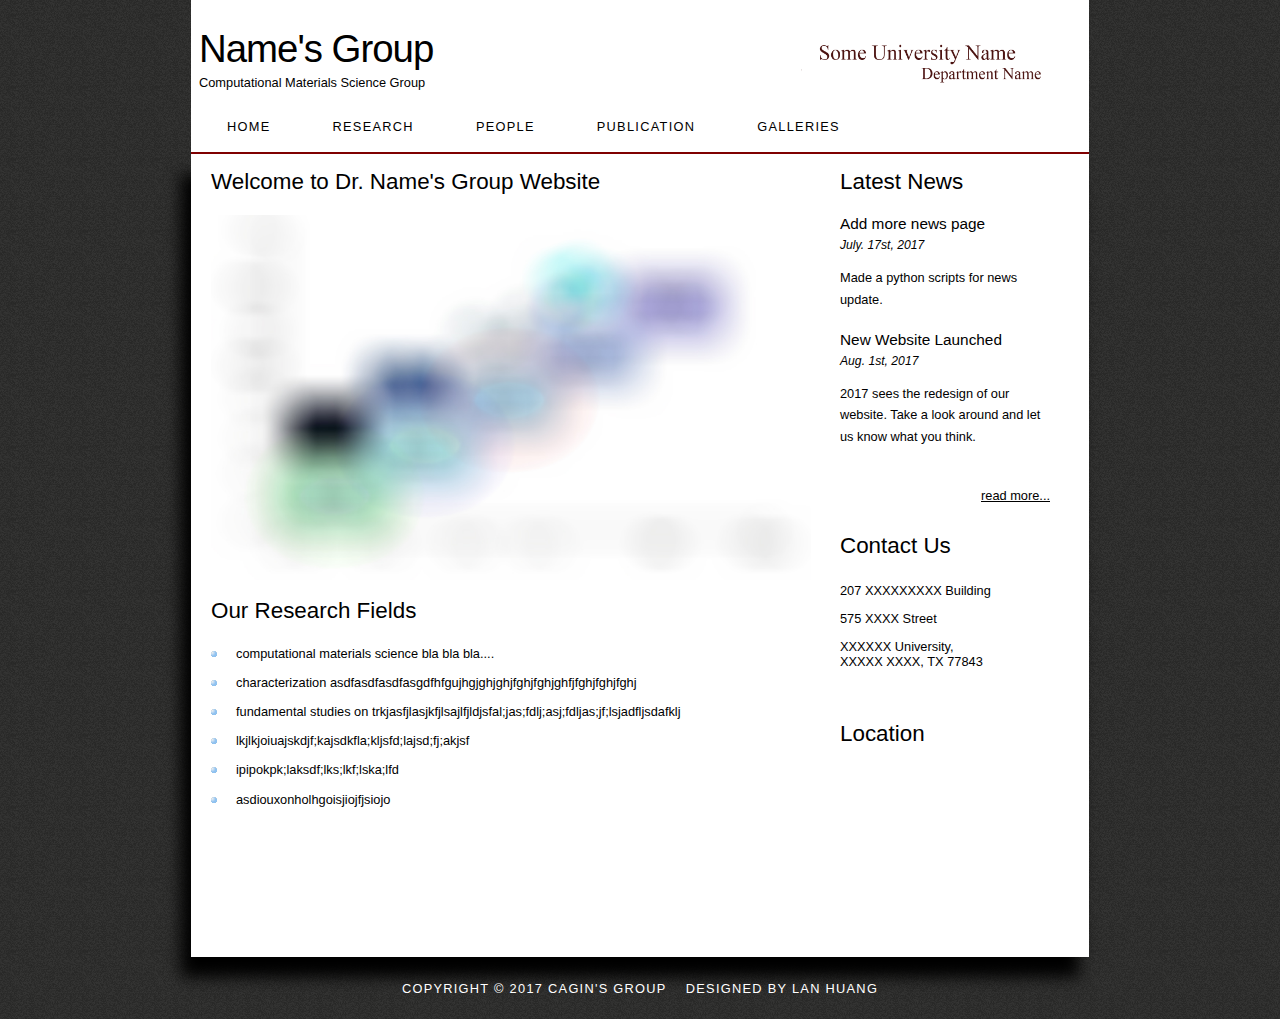
<file: Simple-Research-Group-Web/public_html/index.html>
<!DOCTYPE HTML>
<html>

<head>
  <title>XXX's Group</title>
  <meta name="description" content="Your Description Here" />
  <meta name="keywords" content="Keyw1 , Keyw2" />
  <meta http-equiv="content-type" content="text/html; charset=UTF-8" />
  <link rel="stylesheet" type="text/css" href="style/style.css" title="style" />
  <link rel="icon" href="style/favicon.ico" type="image/x-icon">
  <link rel="shortcut icon" href="style/favicon.ico" type="image/x-icon">
  <script src="style/jquery-3.2.1.min.js"></script>
</head>

<body>
  <div id="main">
    <div id="header">
     <script>$("#header").load("template/header.html");</script>
    </div>
    <div id="site_content">
      <div class="sidebar">
        <h3>Latest News</h3>
        <p id="news">
        <script>$("#news").load("template/latest_news.html");</script>
        </p>
        <a class="right" href="news.html">read more...</a>
        <br><br>
        <h3>Contact Us</h3>
        <ul>
          <li>207 XXXXXXXXX Building</li>
          <li>575 XXXX Street</li>
          <li>XXXXXX University,<br>XXXXX XXXX, TX 77843</li>
        </ul>
        <h3>Location</h3>
        <script src="http://maps.google.com/maps/api/js?sensor=false"></script>
        <div id="mapholder" style="height:150px; width:230px;"></div>
        <script src="style/location.js"></script>
      </div>
      <div id="content">
      	<script>$("#content").load("template/home_content.html");</script>
      </div>
    </div>
    
    <div id="footer">
     <script>$("#footer").load("template/footer.html");</script>
    </div>    
  </div>
</body>
<script>
    $( document ).ready(function() {
    $("#home").addClass( "selected" );
     });
</script>
</html>
</file>
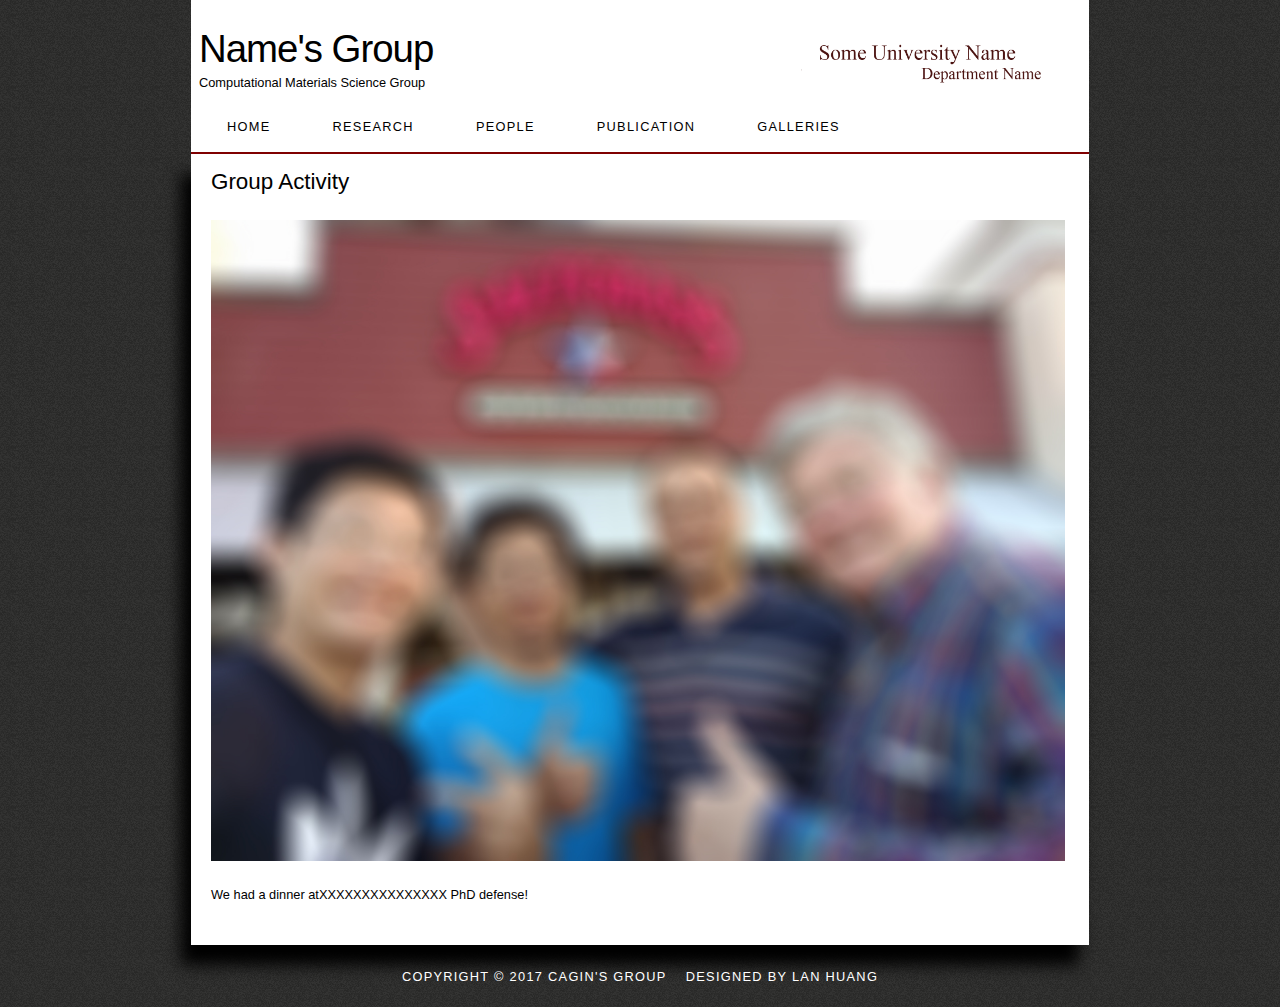
<file: Simple-Research-Group-Web/public_html/galleries.html>
<!DOCTYPE HTML>
<html>

<head>
  <title>XXX's Group</title>
  <meta name="description" content="Your Description Here" />
  <meta name="keywords" content="Keyw1 , Keyw2" />
  <meta http-equiv="content-type" content="text/html; charset=UTF-8" />
  <link rel="stylesheet" type="text/css" href="style/style.css" title="style" />
  <link rel="icon" href="style/favicon.ico" type="image/x-icon">
  <link rel="shortcut icon" href="style/favicon.ico" type="image/x-icon">
  <script src="style/jquery-3.2.1.min.js"></script>
</head>

<body>
  <div id="main">
    <div id="header">
     <script>$("#header").load("template/header.html");</script>
    </div>
    <div id="site_content">
      <div class="sidebar">
      </div>
      <div id="content">
      	 <script>$("#content").load("template/galleries_content.html");</script>
      </div>
    </div>
    <div id="footer">
     <script>$("#footer").load("template/footer.html");</script>
    </div>    
  </div>
</body>
<script>
    $( document ).ready(function() {
    $("#galleries").addClass( "selected" );
     });
</script>
</html>
</file>
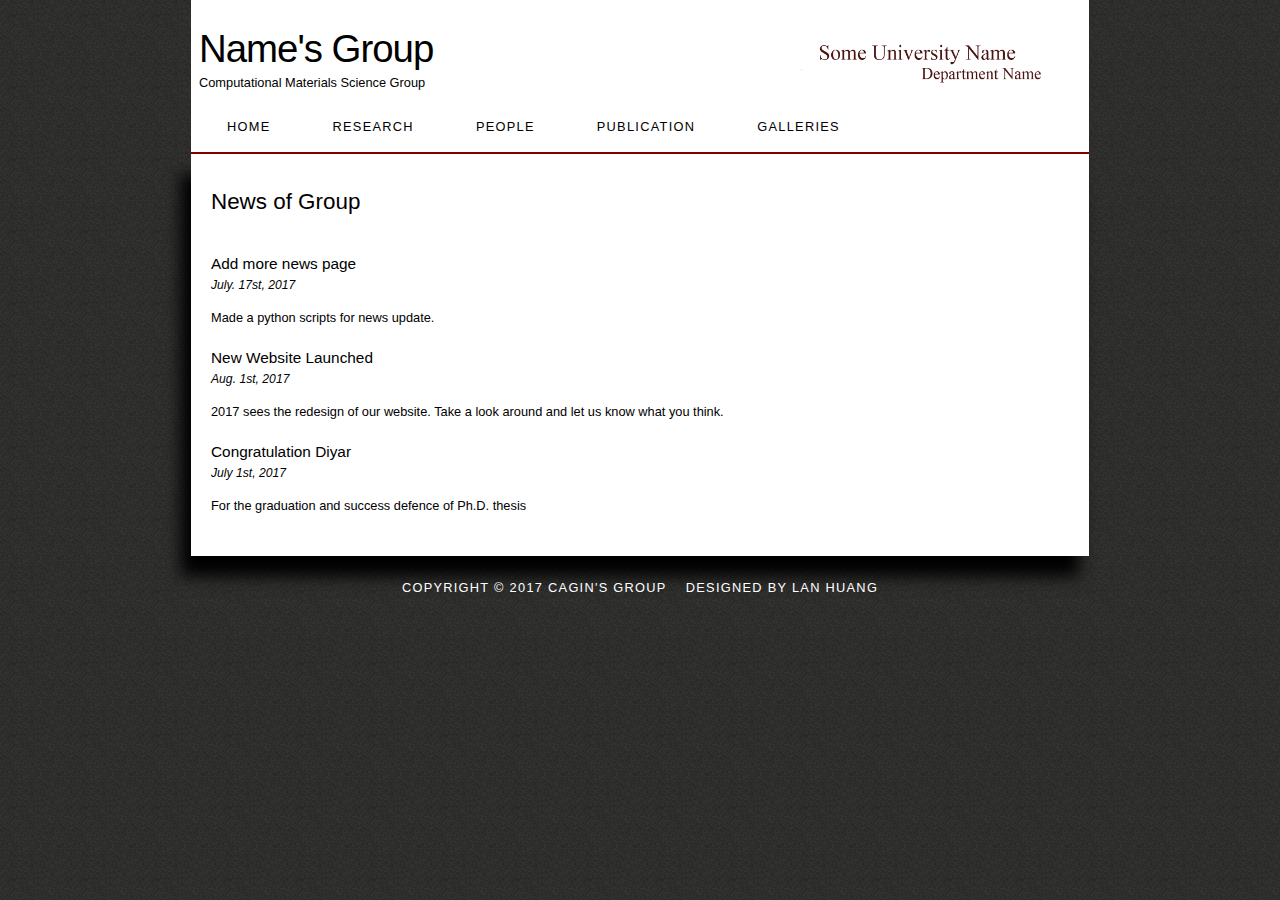
<file: Simple-Research-Group-Web/public_html/news.html>
<!DOCTYPE HTML>
<html>

<head>
  <title>XXX's Group</title>
  <meta name="description" content="Your Description Here" />
  <meta name="keywords" content="Keyw1 , Keyw2" />
  <meta http-equiv="content-type" content="text/html; charset=UTF-8" />
  <link rel="stylesheet" type="text/css" href="style/style.css" title="style" />
  <link rel="icon" href="style/favicon.ico" type="image/x-icon">
  <link rel="shortcut icon" href="style/favicon.ico" type="image/x-icon">
  <script src="style/jquery-3.2.1.min.js"></script>
</head>

<body>
  <div id="main">
    <div id="header">
     <script>$("#header").load("template/header.html");</script>
    </div>
    <div id="site_content">
      <div class="sidebar">
      </div>
      <p><h1>News of Group</h1></p>
      <div id="content">
         <script>$("#content").load("template/all_news.html");</script>
      </div>
    </div>
    <div id="footer">
     <script>$("#footer").load("template/footer.html");</script>
    </div>
  </div>
</body>
</html>
</file>
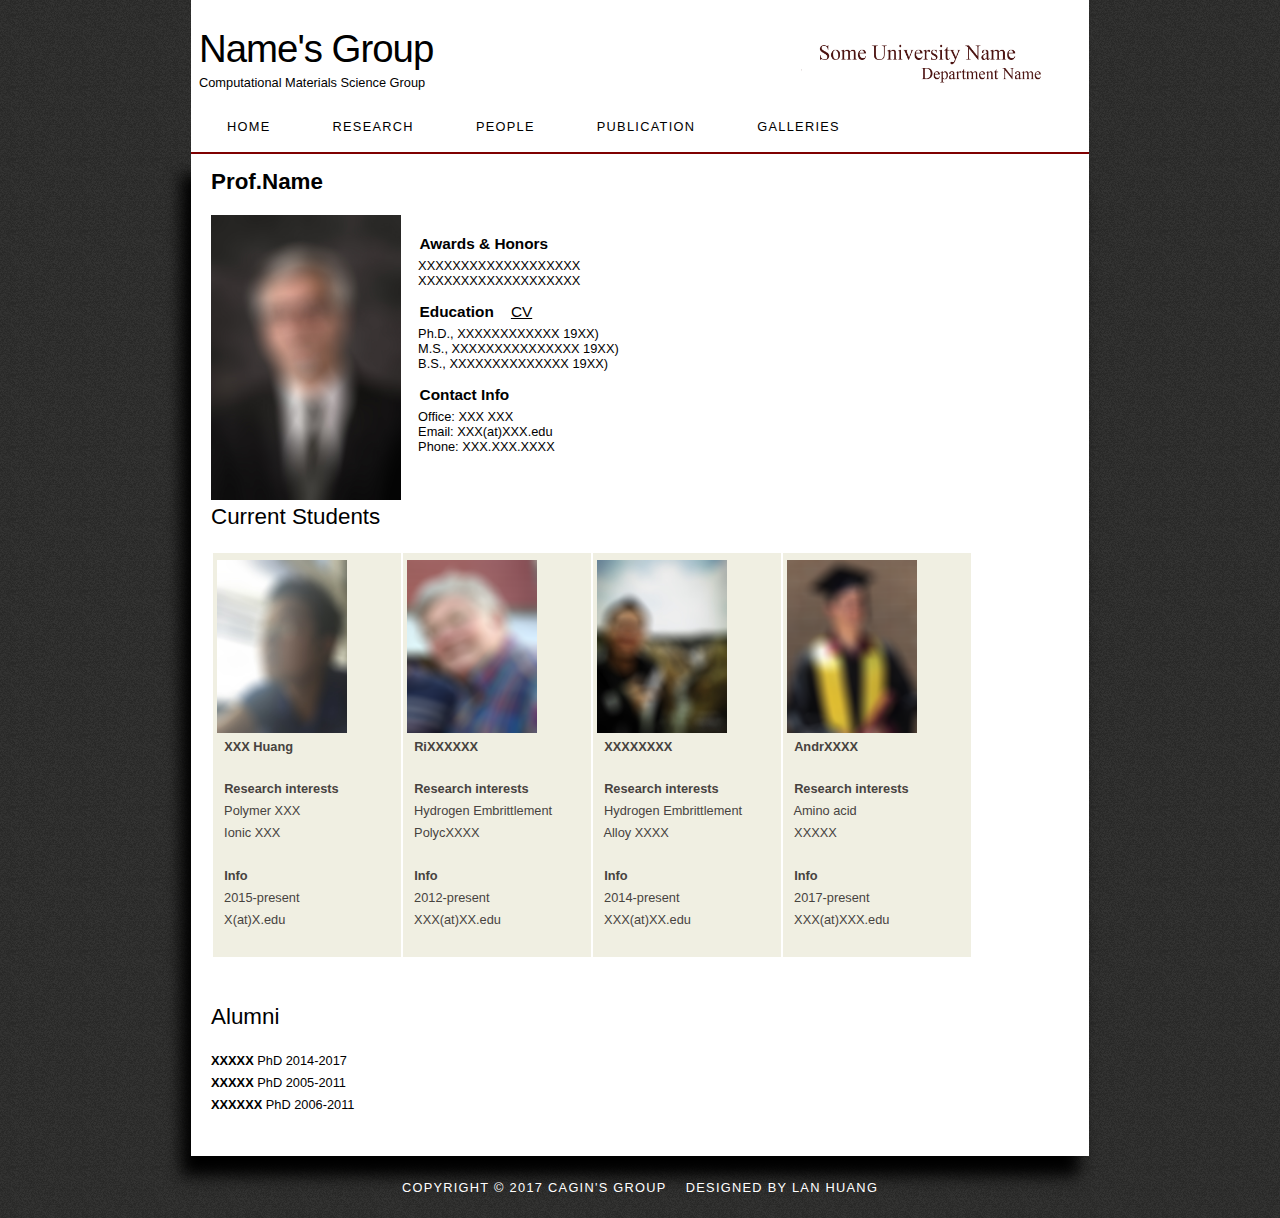
<file: Simple-Research-Group-Web/public_html/people.html>
<!DOCTYPE HTML>
<html>

<head>
  <title>XXX's Group</title>
  <meta name="description" content="Your Description Here" />
  <meta name="keywords" content="Keyw1 , Keyw2" />
  <meta http-equiv="content-type" content="text/html; charset=UTF-8" />
  <link rel="stylesheet" type="text/css" href="style/style.css" title="style" />
  <link rel="icon" href="style/favicon.ico" type="image/x-icon">
  <link rel="shortcut icon" href="style/favicon.ico" type="image/x-icon">
  <script src="style/jquery-3.2.1.min.js"></script>
</head>

<body>
  <div id="main">
    <div id="header">
     <script>$("#header").load("template/header.html");</script>
    </div>
    <div id="site_content">
      
      <div id="mycontent">
      <script>$("#mycontent").load("template/people_content.html");</script>
      </div>
    </div>
    <div id="footer">
     <script>$("#footer").load("template/footer.html");</script>
    </div>
  </div>
</body>
<script>
    $( document ).ready(function() {
    $("#people").addClass( "selected" );
     });
</script>
</html>
</file>
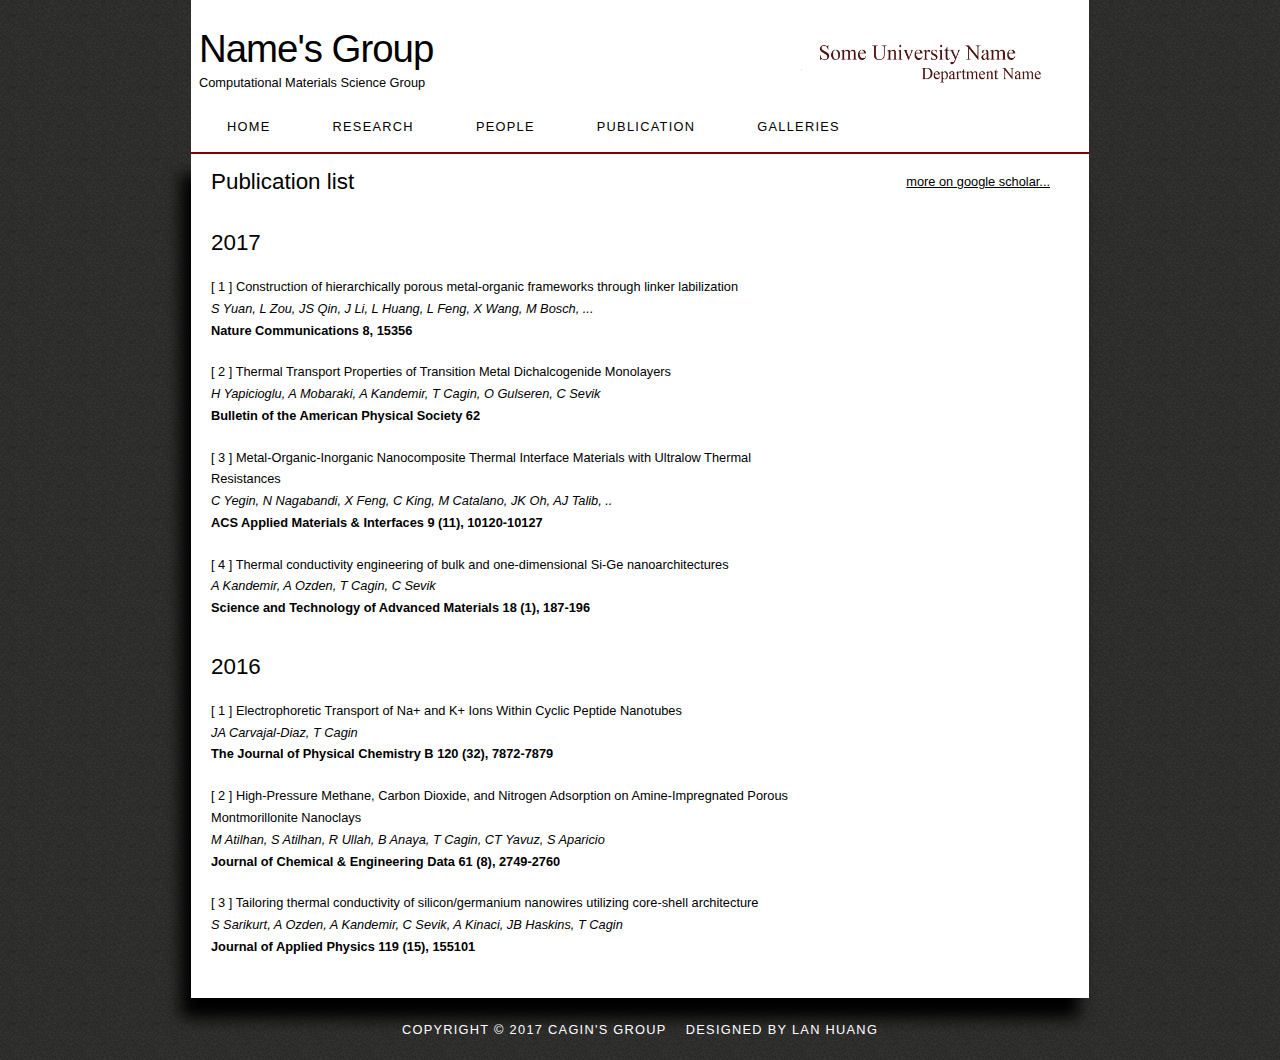
<file: Simple-Research-Group-Web/public_html/publication.html>
<!DOCTYPE HTML>
<html>

<head>
  <title>XXX's Group</title>
  <meta name="description" content="Your Description Here" />
  <meta name="keywords" content="Keyw1 , Keyw2" />
  <meta http-equiv="content-type" content="text/html; charset=UTF-8" />
  <link rel="stylesheet" type="text/css" href="style/style.css" title="style" />
  <link rel="icon" href="style/favicon.ico" type="image/x-icon">
  <link rel="shortcut icon" href="style/favicon.ico" type="image/x-icon">
  <script src="style/jquery-3.2.1.min.js"></script>
</head>

<body>
  <div id="main">
    <div id="header">
     <script>$("#header").load("template/header.html");</script>
    </div>
    <div id="site_content">
      <div class="sidebar">
      	 <span class="center right"><a href="https://scholar.google.com">more on google scholar...</a></span>
      </div>
      <h1>Publication list</h1>
      <div id="content">
         <script>$("#content").load("template/publication_content.html");</script>
      </div>
    </div>
    <div id="footer">
     <script>$("#footer").load("template/footer.html");</script>
    </div>
  </div>
</body>
 <script>
    $( document ).ready(function() {
    $("#publication").addClass( "selected" );
     });
 </script>
</html>
</file>
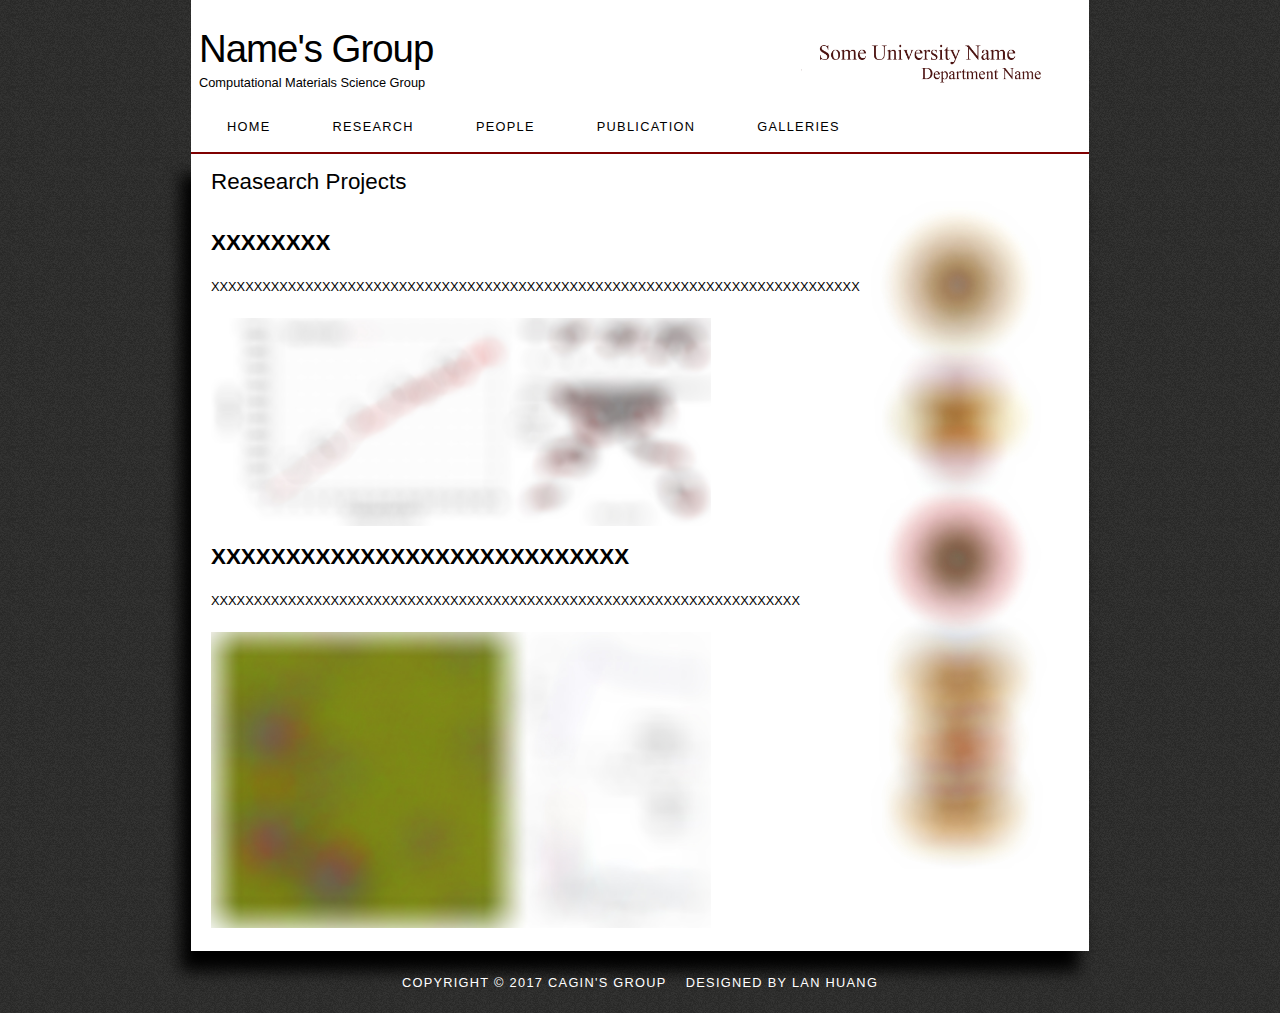
<file: Simple-Research-Group-Web/public_html/research.html>
<!DOCTYPE HTML>
<html>

<head>
  <title>XXX's Group</title>
  <meta name="description" content="Your Description Here" />
  <meta name="keywords" content="Keyw1 , Keyw2" />
  <meta http-equiv="content-type" content="text/html; charset=UTF-8" />
  <link rel="stylesheet" type="text/css" href="style/style.css" title="style" />
  <link rel="icon" href="style/favicon.ico" type="image/x-icon">
  <link rel="shortcut icon" href="style/favicon.ico" type="image/x-icon">
  <script src="style/jquery-3.2.1.min.js"></script>
</head>

<body>
  <div id="main">
    <div id="header">
     <script>$("#header").load("template/header.html");</script>
    </div>
    <div id="site_content">
      <div class="sidebar">
	     <br>
      	 <img src="style/graphic.jpg"></img>     	 
      </div>
      <div id="content">
         <script>$("#content").load("template/research_content.html");</script>
      </div>
    </div>
    <div id="footer">
     <script>$("#footer").load("template/footer.html");</script>
    </div>
  </div>
</body>
 <script>
    $( document ).ready(function() {
    $("#research").addClass( "selected" );
     });
 </script>
</html>
</file>
<file: Simple-Research-Group-Web/public_html/style/style.css>
html
{ height: 100%;}

*
{ margin: 0;
  padding: 0;}

body
{ font: normal .80em 'trebuchet ms', arial, sans-serif;
  background: #F0EFE2 url(background.png) repeat;
  color: #000;}

p
{ padding: 0 0 20px 0;
  line-height: 1.7em;}

img
{ border: 0;}

h1, h2, h3, h4, h5, h6 
{ font: normal 175% 'century gothic', arial, sans-serif;
  color: #000;
  margin: 0 0 15px 0;
  padding: 15px 0 5px 0;}

h2
{ font: normal 175% 'century gothic', arial, sans-serif;}

h4, h5, h6
{ margin: 0;
  padding: 0 0 5px 0;
  font: normal 120% arial, sans-serif;}

h5, h6
{ font: italic 95% arial, sans-serif;
  padding: 0 0 15px 0;}

a, a:hover
{ outline: none;
  text-decoration: underline;
  color: #000;}

a:hover
{ text-decoration: none;}

.left
{ float: left;
  width: auto;
  margin-right: 10px;}

.right
{ float: right; 
  width: auto;
  margin-left: 10px;}

.center
{ display: block;
  text-align: center;
  margin: 20px auto;}

blockquote
{ margin: 20px 0; 
  padding: 10px 20px 0 20px;
  border: 1px solid #E5E5DB;
  background: #FFF;}

ul
{ margin: 2px 0 22px 17px;}

ul li
{ list-style-type: circle;
  margin: 0 0 6px 0; 
  padding: 0 0 4px 5px;}

ol
{ margin: 8px 0 22px 20px;}

ol li
{ margin: 0 0 11px 0;}

#main, #logo, #menubar, #site_content, #footer
{ margin-left: auto; 
  margin-right: auto;}

#header
{ background: transparent;
  height: 154px;}

#logo
{ width: 898px;
  position: relative;
  height: 100px;
  background-color:#fff;
  #border-bottom: 3px solid #800000;}

#logo #logo_text 
{ position: absolute; 
  top: 5px;
  left: 8px;}
#msenlogo
{
	position: absolute; 
  top: 40px;
  right: 30px;}

#site_content
{
-moz-box-shadow: -10px 20px 15px #101010; /* old Firefox */
box-shadow: -10px 20px 15px #000;
	}


#logo h1, #logo h2
{ font: normal 300% 'century gothic', arial, sans-serif;
  border-bottom: 0;
  text-transform: none;
  margin: 0;}

#logo_text h1, #logo_text h1 a, #logo_text h1 a:hover 
{ padding: 22px 0 0 0;
  color: #000;
  letter-spacing: -1px;
  text-decoration: none;}

#logo_text h1 a .logo_colour
{ color: #000;}

#logo_text h2
{ font-size: 100%;
  padding: 4px 0 0 0;
  color: #000;}

#menubar
{ width: 898px;
  height: 52px;
  padding: 0;
  background: #fff;
  border-bottom: 3px solid #800000;
  
  } 

ul#menu, ul#menu li
{ float: left;
  margin: 0; 
  padding: 0;}

ul#menu li
{ list-style: none;}

ul#menu li a
{ letter-spacing: 0.1em;
  font: normal 100% arial, sans-serif;
  display: block; 
  float: left; 
  height: 17px;
  margin: 10px 0 0 10px;
  padding: 9px 26px 6px 26px;
  text-align: center;
  color: #000;
  text-transform: uppercase;
  text-decoration: none;
  background: transparent;} 

ul#menu li a:hover, ul#menu li.selected a, ul#menu li.selected a:hover
{ color: #800000;
  background: transparent ;}

#site_content
{ width: 854px;
  overflow: hidden;
  margin: 0 auto 0 auto;
  padding: 0 24px 20px 20px;
  background: #FFF;} 

.sidebar
{ float: right;
  width: 210px;
  padding: 0 15px 20px 15px;}

.sidebar ul
{ width: 198px; 
  padding: 4px 0 0 0; 
  margin: 4px 0 30px 0;}

.sidebar li
{ list-style: none; 
  padding: 0 0 7px 0; }

.sidebar li a, .sidebar li a:hover
{ padding: 0 0 0 40px;
  display: block;
  background: transparent url(link.png) no-repeat left center;} 

.sidebar li a.selected
{ color: #7E2451;
  text-decoration: none;} 

#content
{ text-align: left;
  float: left;
  width: 595px;
  padding: 0;}
 
 #mycontent
{ text-align: left;
  float: left;
  width: 854px;
  padding: 0;}
 
#content ul
{ margin: 2px 0 22px 0px;}

#content ul li
{ list-style-type: none;
  background: url(bullet.png) no-repeat;
  margin: 0 0 6px 0; 
  padding: 0 0 4px 25px;
  line-height: 1.5em;}

#footer
{ width: 898px;
  font: normal 100% 'lucida sans unicode', arial, sans-serif;
  height: 33px;
  padding: 24px 0 5px 0;
  text-align: center; 
  background: transparent;
  color: #FFF;
  text-transform: uppercase;
  letter-spacing: 0.1em;}

#footer a
{ color: #FFF;
  text-decoration: none;}

#footer a:hover
{ color: #FFF;
  text-decoration: underline;}

.search
{ color: #5D5D5D; 
  border: 1px solid #BBB; 
  width: 134px; 
  padding: 4px; 
  font: 100% arial, sans-serif;}

#colours
{ height: 0px;
  text-align: right;
  padding: 66px 16px 0px 300px;}
  
.form_settings
{ margin: 15px 0 0 0;}

.form_settings p
{ padding: 0 0 4px 0;}

.form_settings span
{ float: left; 
  width: 200px; 
  text-align: left;}
  
.form_settings input, .form_settings textarea
{ padding: 5px; 
  width: 299px; 
  font: 100% arial; 
  border: 1px solid #E5E5DB; 
  background: #FFF; 
  color: #47433F;}
  
.form_settings .submit
{ font: 100% arial; 
  border: 1px solid; 
  width: 99px; 
  margin: 0 0 0 212px; 
  height: 33px;
  padding: 2px 0 3px 0;
  cursor: pointer; 
  background: #000; 
  color: #FFF;}

.form_settings textarea, .form_settings select
{ font: 100% arial; 
  width: 299px;}

.form_settings select
{ width: 310px;}

.form_settings .checkbox
{ margin: 4px 0; 
  padding: 0; 
  width: 14px;
  border: 0;
  background: none;}

.separator
{ width: 100%;
  height: 0;
  border-top: 1px solid #D9D5CF;
  border-bottom: 1px solid #FFF;
  margin: 0 0 20px 0;}
  
table
{ margin: 10px 0 30px 0;}

table tr th, table tr td
{ background: #3B3B3B;
  color: #FFF;
  padding: 7px 4px;
  text-align: left;}
  
table tr td
{ background: #F0EFE2;
  color: #47433F;
  border-top: 1px solid #FFF;}
</file>
